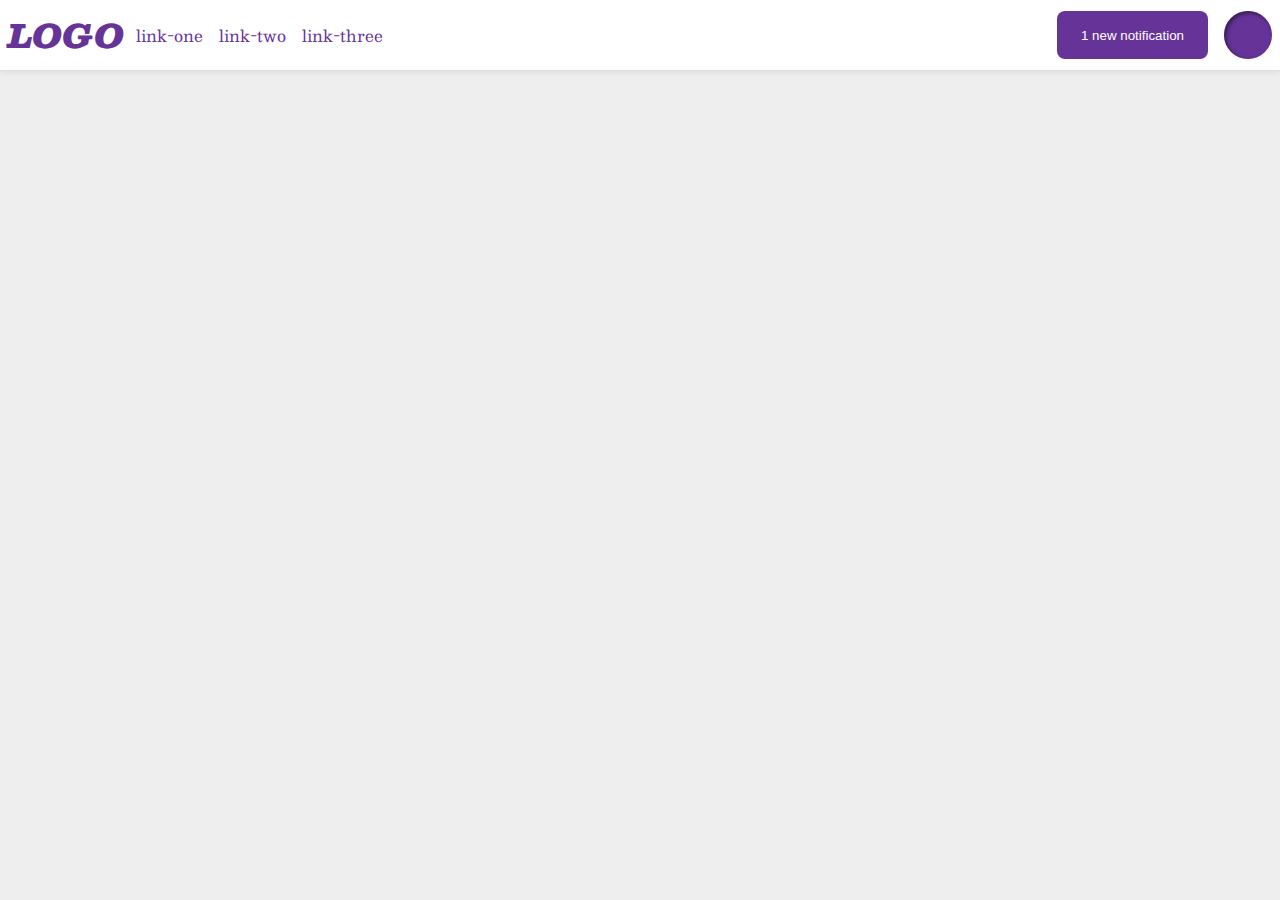
<file: flex/03-flex-header-2/index.html>
<!DOCTYPE html>
<html lang="en">
  <head>
    <meta charset="UTF-8" />
    <meta http-equiv="X-UA-Compatible" content="IE=edge" />
    <meta name="viewport" content="width=device-width, initial-scale=1.0" />
    <title>Flex Header 2</title>
    <link rel="stylesheet" href="style.css" />
  </head>
  <body>
    <div class="header">
      <div class="logo">LOGO</div>
      <ul class="links">
        <li><a href="google.com">link-one</a></li>
        <li><a href="google.com">link-two</a></li>
        <li><a href="google.com">link-three</a></li>
      </ul>
      <div class="right-content">
        <button class="notifications">1 new notification</button>
        <div class="profile-image"></div>
      </div>
    </div>
  </body>
</html>
</file>
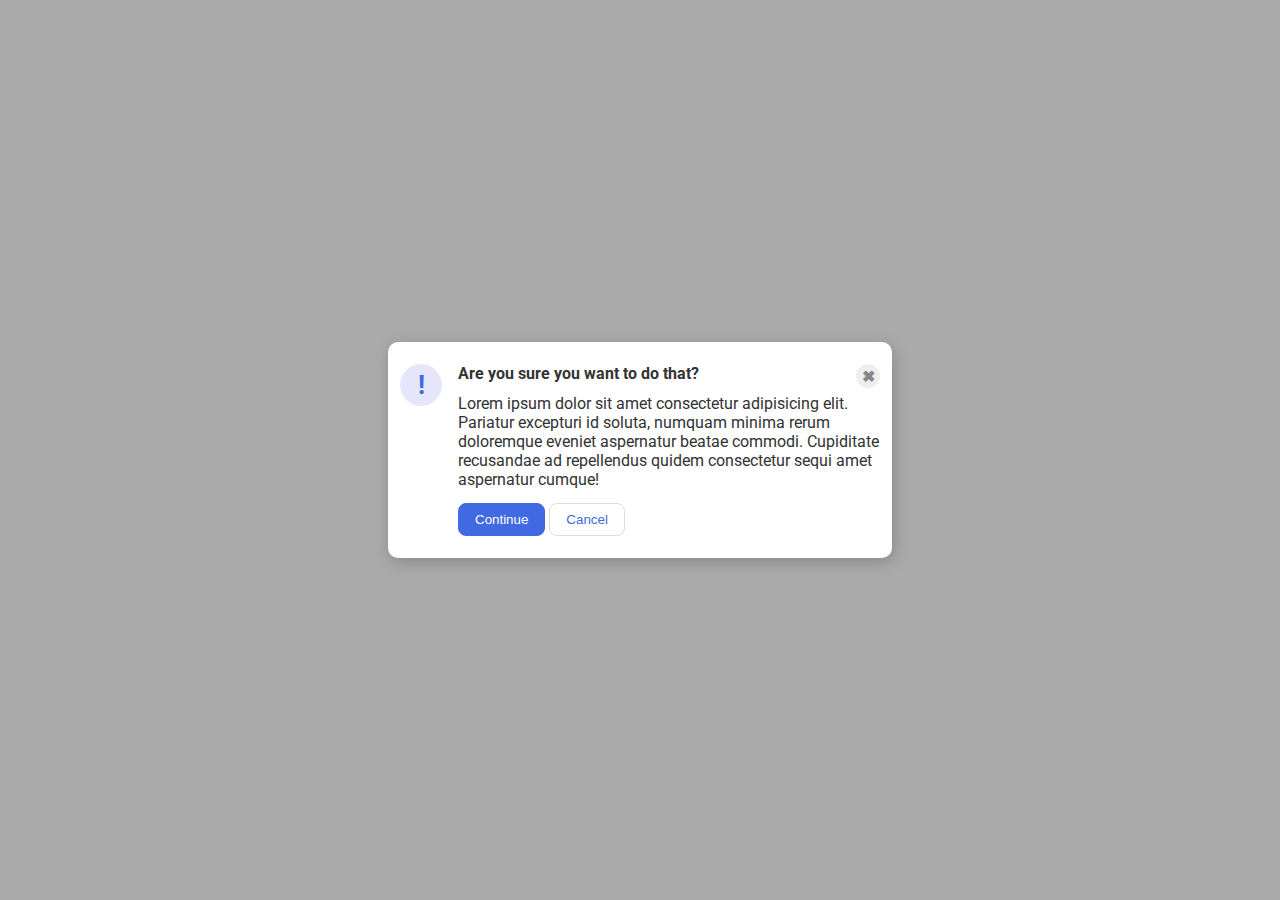
<file: flex/05-flex-modal/index.html>
<!DOCTYPE html>
<html lang="en">
  <head>
    <meta charset="UTF-8" />
    <meta http-equiv="X-UA-Compatible" content="IE=edge" />
    <meta name="viewport" content="width=device-width, initial-scale=1.0" />
    <link rel="stylesheet" href="style.css" />
    <title>Modal</title>
  </head>
  <body>
    <div class="modal">
      <div class="icon">!</div>
      <div class="left">
        <div class="top">
          <div class="header">Are you sure you want to do that?</div>
          <div class="close-button">✖</div>
        </div>
        <div class="text">
          Lorem ipsum dolor sit amet consectetur adipisicing elit. Pariatur
          excepturi id soluta, numquam minima rerum doloremque eveniet
          aspernatur beatae commodi. Cupiditate recusandae ad repellendus quidem
          consectetur sequi amet aspernatur cumque!
        </div>
        <button class="continue">Continue</button>
        <button class="cancel">Cancel</button>
      </div>
    </div>
  </body>
</html>
</file>
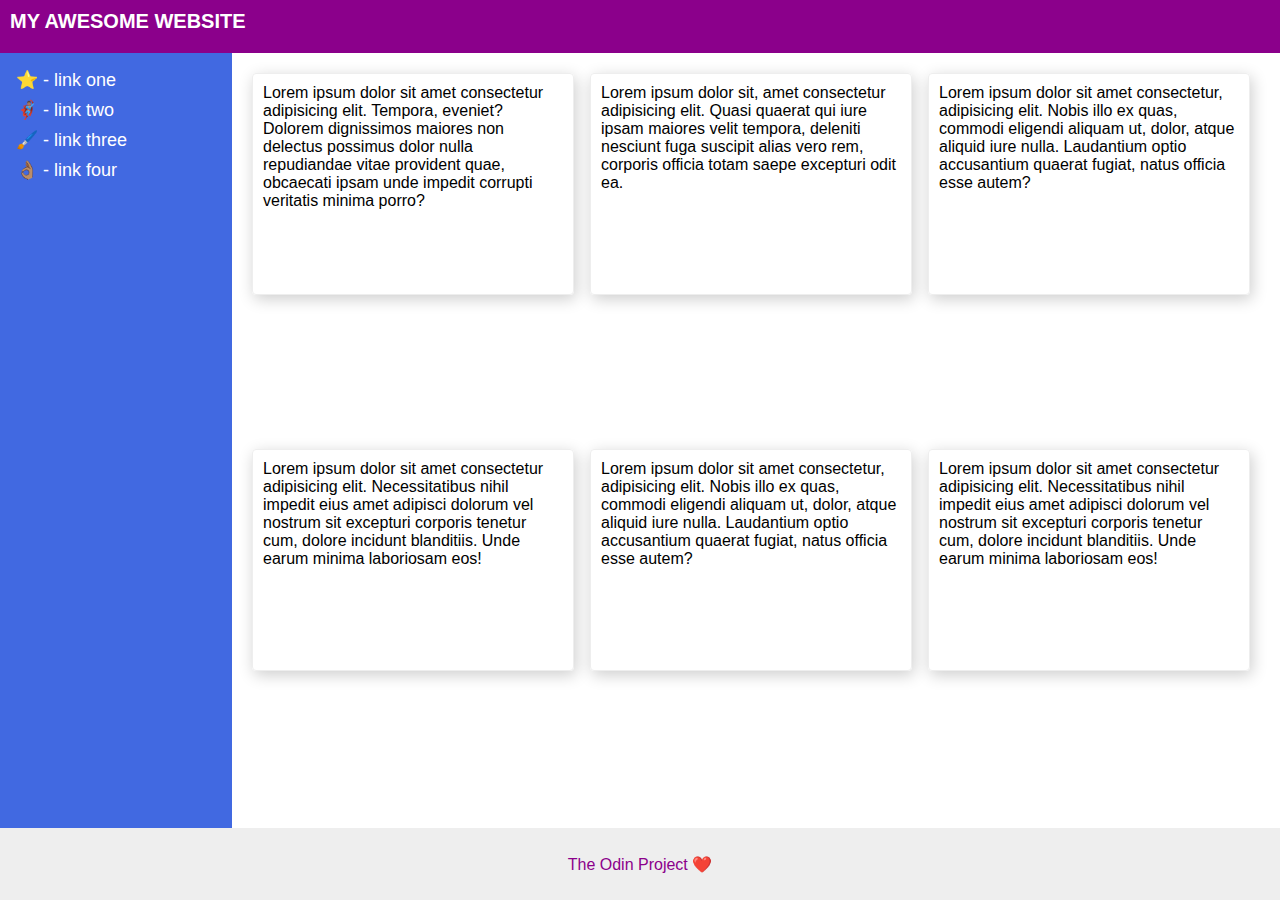
<file: flex/07-flex-layout-2/index.html>
<!DOCTYPE html>
<html lang="en">
  <head>
    <meta charset="UTF-8" />
    <meta http-equiv="X-UA-Compatible" content="IE=edge" />
    <meta name="viewport" content="width=device-width, initial-scale=1.0" />
    <title>The Holy Grail</title>
    <link rel="stylesheet" href="style.css" />
  </head>
  <body>
    <div class="header">MY AWESOME WEBSITE</div>

    <div class="content">
      <div class="sidebar">
        <ul>
          <li><a href="google.com">⭐ - link one</a></li>
          <li><a href="google.com">🦸🏽‍♂️ - link two</a></li>
          <li><a href="google.com">🖌️ - link three</a></li>
          <li><a href="google.com">👌🏽 - link four</a></li>
        </ul>
      </div>

      <div class="allcards">
        <div class="card">
          Lorem ipsum dolor sit amet consectetur adipisicing elit. Tempora,
          eveniet? Dolorem dignissimos maiores non delectus possimus dolor nulla
          repudiandae vitae provident quae, obcaecati ipsam unde impedit
          corrupti veritatis minima porro?
        </div>
        <div class="card">
          Lorem ipsum dolor sit, amet consectetur adipisicing elit. Quasi
          quaerat qui iure ipsam maiores velit tempora, deleniti nesciunt fuga
          suscipit alias vero rem, corporis officia totam saepe excepturi odit
          ea.
        </div>
        <div class="card">
          Lorem ipsum dolor sit amet consectetur, adipisicing elit. Nobis illo
          ex quas, commodi eligendi aliquam ut, dolor, atque aliquid iure nulla.
          Laudantium optio accusantium quaerat fugiat, natus officia esse autem?
        </div>
        <div class="card">
          Lorem ipsum dolor sit amet consectetur adipisicing elit.
          Necessitatibus nihil impedit eius amet adipisci dolorum vel nostrum
          sit excepturi corporis tenetur cum, dolore incidunt blanditiis. Unde
          earum minima laboriosam eos!
        </div>
        <div class="card">
          Lorem ipsum dolor sit amet consectetur, adipisicing elit. Nobis illo
          ex quas, commodi eligendi aliquam ut, dolor, atque aliquid iure nulla.
          Laudantium optio accusantium quaerat fugiat, natus officia esse autem?
        </div>
        <div class="card">
          Lorem ipsum dolor sit amet consectetur adipisicing elit.
          Necessitatibus nihil impedit eius amet adipisci dolorum vel nostrum
          sit excepturi corporis tenetur cum, dolore incidunt blanditiis. Unde
          earum minima laboriosam eos!
        </div>
      </div>
    </div>

    <div class="footer">The Odin Project ❤️</div>
  </body>
</html>
</file>
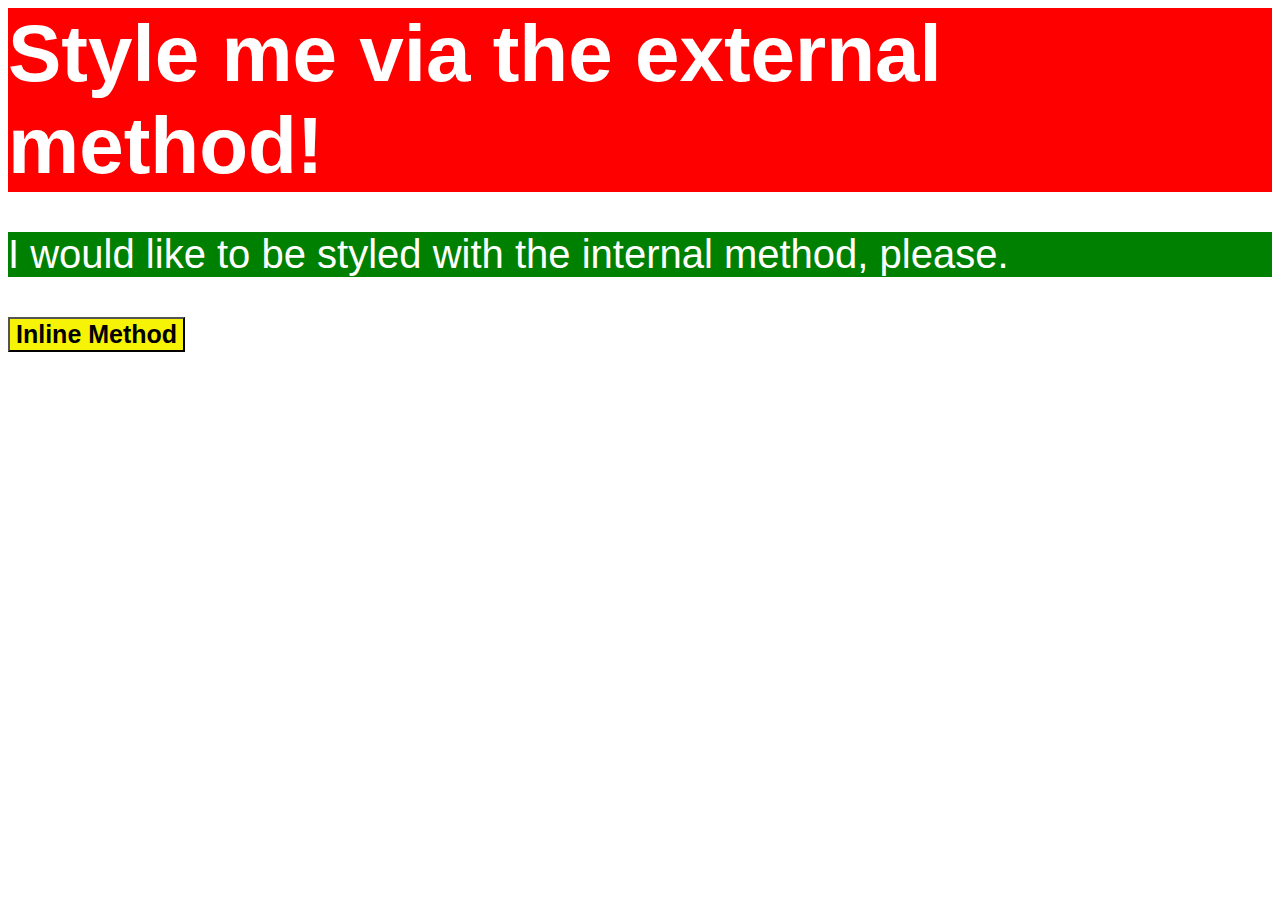
<file: foundations/01-css-methods/index.html>
<!DOCTYPE html>
<html lang="en">
  <head>
    <meta charset="UTF-8" />
    <meta http-equiv="X-UA-Compatible" content="IE=edge" />
    <meta name="viewport" content="width=device-width, initial-scale=1.0" />
    <link rel="stylesheet" href="./styles.css" />
    <title>Methods for Adding CSS</title>
    <style>
      p {
        background-color: green;
        font-family: Helvetica, sans-serif;
        color: white;
        font-size: 40px;
      }
    </style>
  </head>
  <body>
    <div>Style me via the external method!</div>
    <p>I would like to be styled with the internal method, please.</p>
    <button
      style="
        background-color: rgb(247, 243, 6);
        font-family: Helvetica;
        font-weight: 600;
        font-size: 25px;
      "
    >
      Inline Method
    </button>
  </body>
</html>
</file>
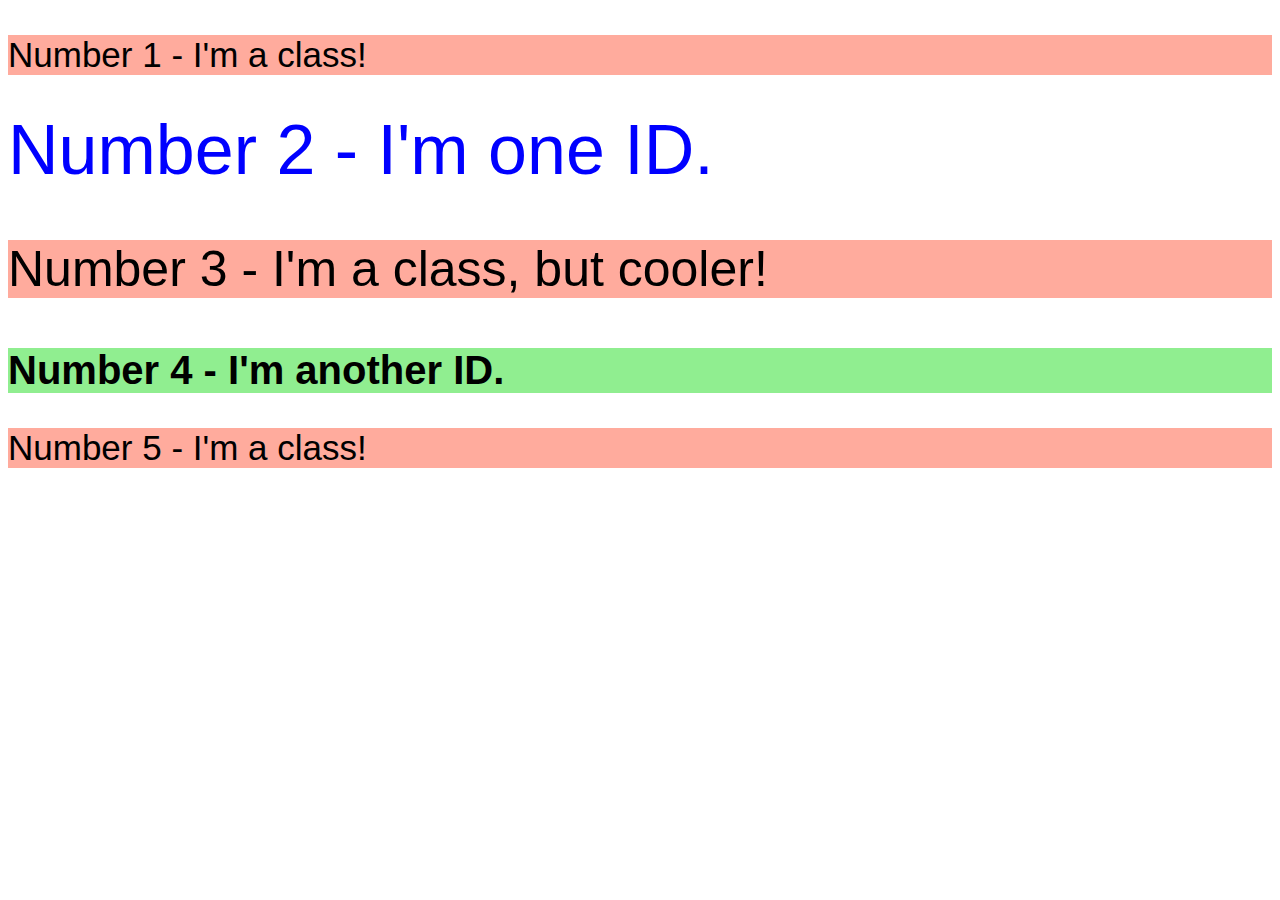
<file: foundations/02-class-id-selectors/index.html>
<!DOCTYPE html>
<html lang="en">
  <head>
    <meta charset="UTF-8" />
    <meta http-equiv="X-UA-Compatible" content="IE=edge" />
    <meta name="viewport" content="width=device-width, initial-scale=1.0" />
    <title>Class and ID Selectors</title>
    <link rel="stylesheet" href="style.css" />
  </head>
  <body>
    <p class="cs1">Number 1 - I'm a class!</p>
    <div id="id1">Number 2 - I'm one ID.</div>
    <p class="cs1 cs2">Number 3 - I'm a class, but cooler!</p>
    <div id="id2">Number 4 - I'm another ID.</div>
    <p class="cs1">Number 5 - I'm a class!</p>
  </body>
</html>
</file>
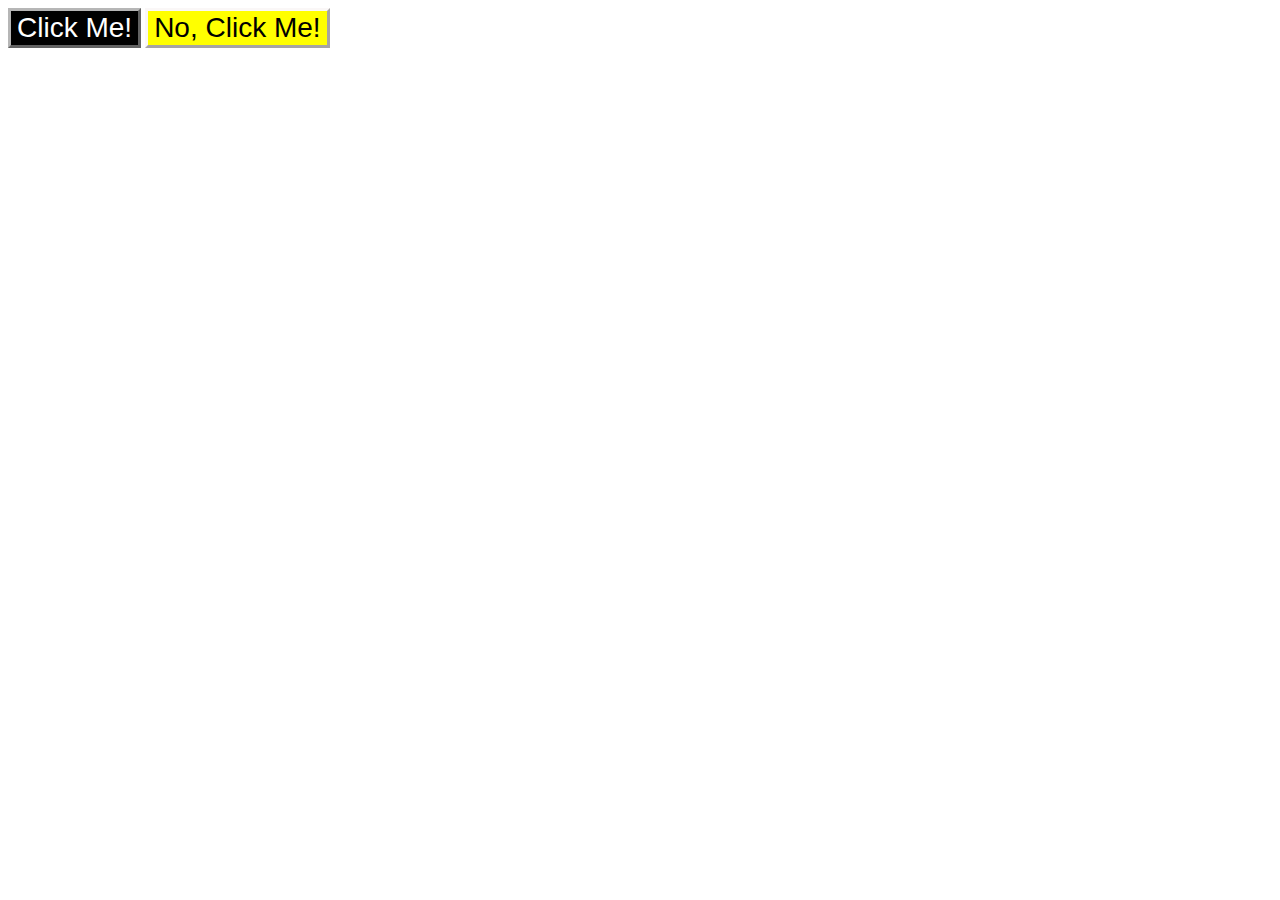
<file: foundations/03-grouping-selectors/index.html>
<!DOCTYPE html>
<html lang="en">
  <head>
    <meta charset="UTF-8" />
    <meta http-equiv="X-UA-Compatible" content="IE=edge" />
    <meta name="viewport" content="width=device-width, initial-scale=1.0" />
    <title>Grouping Selectors</title>
    <link rel="stylesheet" href="style.css" />
  </head>
  <body>
    <button class="btn1">Click Me!</button>
    <button class="btn2">No, Click Me!</button>
  </body>
</html>
</file>
<file: flex/03-flex-header-2/style.css>
/* Start from the very beginning, i.e
- first make the top most parent (.header) as flex-container
- then given space between all the flex-items (justify-content: space-between)
NOTE THAT ONLY IMMEDIATE CHILDREN OF FLEX-CONTAINER BECOME FLEX ITEM (.logo, .links, .right-content)
- then make ul and .right-content as flex-containers => their direct children will become inline.
- then give some "gap" between the flex-items to separate them
- now, since you want to move 'ul' to the left side of the "main-axis" and there is NO PROPERTY as 
justify-items (to move SINGLE item along the main-axis) => ACHIEVE THIS USING 'margin'
- So, give 'ul' a margin-right: auto => ALL the blank space is eaten up by ul & it's shifted on left-side
- then to separate LOGO and ul, give some padding to ul (before that, do margin: 0, padding: 0 bcz 
ul items have some margin and padding already by default)

Also, learn to inspect the space taken by individual flex-items and blank spaces left.
Use broder: 2px solid blue (given to flex items) and chrome inspect tool to figure out the blank spaces)

IF YOUR justif-content isn't working => there's NO SPACE left for the items to take up.
*/

/* this is some magical font-importing.  
you'll learn about it later. */
@import url("https://fonts.googleapis.com/css2?family=Besley:ital,wght@0,400;1,900&display=swap");

body {
  margin: 0;
  background: #eee;
  font-family: Besley, serif;
}

.header {
  background: white;
  border-bottom: 1px solid #ddd;
  box-shadow: 0 0 8px rgba(0, 0, 0, 0.1);
  display: flex;
  padding: 8px;
  align-items: center;
  justify-content: space-between;
  /* border: 2px solid red; */
}

.profile-image {
  background: rebeccapurple;
  box-shadow: inset 2px 2px 4px rgba(0, 0, 0, 0.5);
  border-radius: 50%;
  width: 48px;
  height: 48px;
}

.logo {
  color: rebeccapurple;
  font-size: 32px;
  font-weight: 900;
  font-style: italic;
  /* border: 2px solid blue; */
}

button {
  border: none;
  border-radius: 8px;
  background: rebeccapurple;
  color: white;
  padding: 8px 24px;
}

a {
  /* this removes the line under our links */
  text-decoration: none;
  color: rebeccapurple;
}

ul {
  list-style-type: none;
  display: flex;
  gap: 1rem;
  margin: 0;
  padding: 12px;
  margin-right: auto;
}

.right-content {
  display: flex;
  gap: 1rem;
}
</file>
<file: flex/05-flex-modal/style.css>
@import url("https://fonts.googleapis.com/css2?family=Roboto:wght@400;700&display=swap");

html,
body {
  height: 100%;
}

body {
  font-family: Roboto, sans-serif;
  margin: 0;
  background: #aaa;
  color: #333;
  /* I'll give you this one for free lol */
  display: flex;
  align-items: center;
  justify-content: center;
}

.modal {
  background: white;
  width: 480px;
  border-radius: 10px;
  box-shadow: 2px 4px 16px rgba(0, 0, 0, 0.2);
}

.icon {
  color: royalblue;
  font-size: 26px;
  font-weight: 700;
  background: lavender;
  width: 42px;
  height: 42px;
  border-radius: 50%;
  display: flex;
  align-items: center;
  justify-content: center;
}

.close-button {
  background: #eee;
  border-radius: 50%;
  color: #888;
  font-weight: 700;
  font-size: 16px;
  height: 24px;
  width: 24px;
  display: flex;
  align-items: center;
  justify-content: center;
}

button {
  padding: 8px 16px;
  border-radius: 8px;
}

button.continue {
  background: royalblue;
  border: 1px solid royalblue;
  color: white;
}

button.cancel {
  background: white;
  border: 1px solid #ddd;
  color: royalblue;
}

/* ```````````````My solution```````````````````````````````` */
.header {
  font-weight: 700;
}

.modal {
  padding: 22px 12px;
  display: flex;
  gap: 1rem;
}

.top {
  display: flex;
  justify-content: space-between;
}

.icon {
  /* I was not able to figure this out. Without this, icon was shrinked to take minimum space */
  flex-shrink: 0;
}

.text {
  margin-bottom: 14px;
  margin-top: 6px;
}
</file>
<file: flex/07-flex-layout-2/style.css>
body {
  font-family: -apple-system, BlinkMacSystemFont, "Segoe UI", Roboto, Oxygen,
    Ubuntu, Cantarell, "Open Sans", "Helvetica Neue", sans-serif;
  margin: 0;
  min-height: 100vh;
}

.header {
  height: 72px;
  background: darkmagenta;
  color: white;
}

.footer {
  height: 72px;
  background: #eee;
  color: darkmagenta;
}

.sidebar {
  width: 300px;
  background: royalblue;
}

.card {
  border: 1px solid #eee;
  box-shadow: 2px 4px 16px rgba(0, 0, 0, 0.2);
  border-radius: 4px;
}

/* --------------------My Solution------------------ */
/* 0. Achieving the basic layout of header, content & footer */
body {
  overflow: hidden;
  display: flex;
  flex-direction: column;
  justify-content: space-between;
}

.content {
  flex: auto;
  display: flex;
}

/* 1. Header */
.header {
  font-weight: 900;
  font-size: 20px;
  height: 33px;
  padding: 10px;
}

/* 2. Sidebar */
.sidebar {
  flex-shrink: 0;
  width: 200px;
  padding: 16px;
}

ul {
  list-style-type: none;
  /* Don't forget that <li> items have default margin & padding => make 'em 0 */
  margin: 0;
  padding: 0;
}

li {
  margin-bottom: 8px;
}

a {
  text-decoration: none;
  color: white;
  font-size: 18px;
}

/* 3. Cards */
.allcards {
  display: flex;
  padding: 20px;
  gap: 1rem;
  flex-wrap: wrap;
}

.card {
  /* Here flex-basis will work & is analogous to width (Just as lex-fredmen YT video concept) */
  /* flex: 0 1 300px; */
  width: 300px;
  height: 200px;
  padding: 10px;
}

@media only screen and (max-width: 1300px) {
  card {
    flex: 0 1 200px;
    height: auto;
  }

  body {
    overflow: scroll;
  }
}

/* 4. Footer */
/* My Solution */
/* .footer {
  height: 24px;
  padding: 10px;
  padding-top: 14px;
  text-align: center;
} */

/* This is a better solution from solution.css. Notice how it's working */
.footer {
  display: flex;
  align-items: center;
  justify-content: center;
}
</file>
<file: foundations/01-css-methods/styles.css>
div {
  font-weight: 700;
  font-size: 80px;
  color: white;
  font-family: Helvetica, "Times New Roman", Times, serif;
  background-color: red;
}
</file>
<file: foundations/02-class-id-selectors/style.css>
.cs1 {
  background-color: rgb(255, 171, 157);
  font-family: Verdana, Geneva, Tahoma, sans-serif;
  font-size: 35px;
}

/* Order rule will be applied in below case, i.e since both .cs1 and .cs2 have same specificity for Number-3 element, 
the rule which is defined later in the code will be applied. */
/* .cs2 {
  font-size: 50px;
} */

/* Using chaining selector */
.cs1.cs2 {
  font-size: 50px;
}

#id1 {
  font-size: 70px;
  color: blue;
  font-weight: 500;
  font-family: Verdana, Geneva, Tahoma, sans-serif;
}

#id2 {
  background-color: lightgreen;
  font-family: Verdana, Geneva, Tahoma, sans-serif;
  font-weight: 700;
  font-size: 40px;
}
</file>
<file: foundations/03-grouping-selectors/style.css>
.btn1,
.btn2 {
  font-family: "Helvetica", sans-serif;
  font-size: 28px;
  border-width: 3px;
}

.btn1 {
  color: white;
  background-color: black;
  border-color: rgb(182, 182, 182);
}

.btn2 {
  background-color: yellow;
  border-color: rgb(250, 247, 247);
}
</file>
